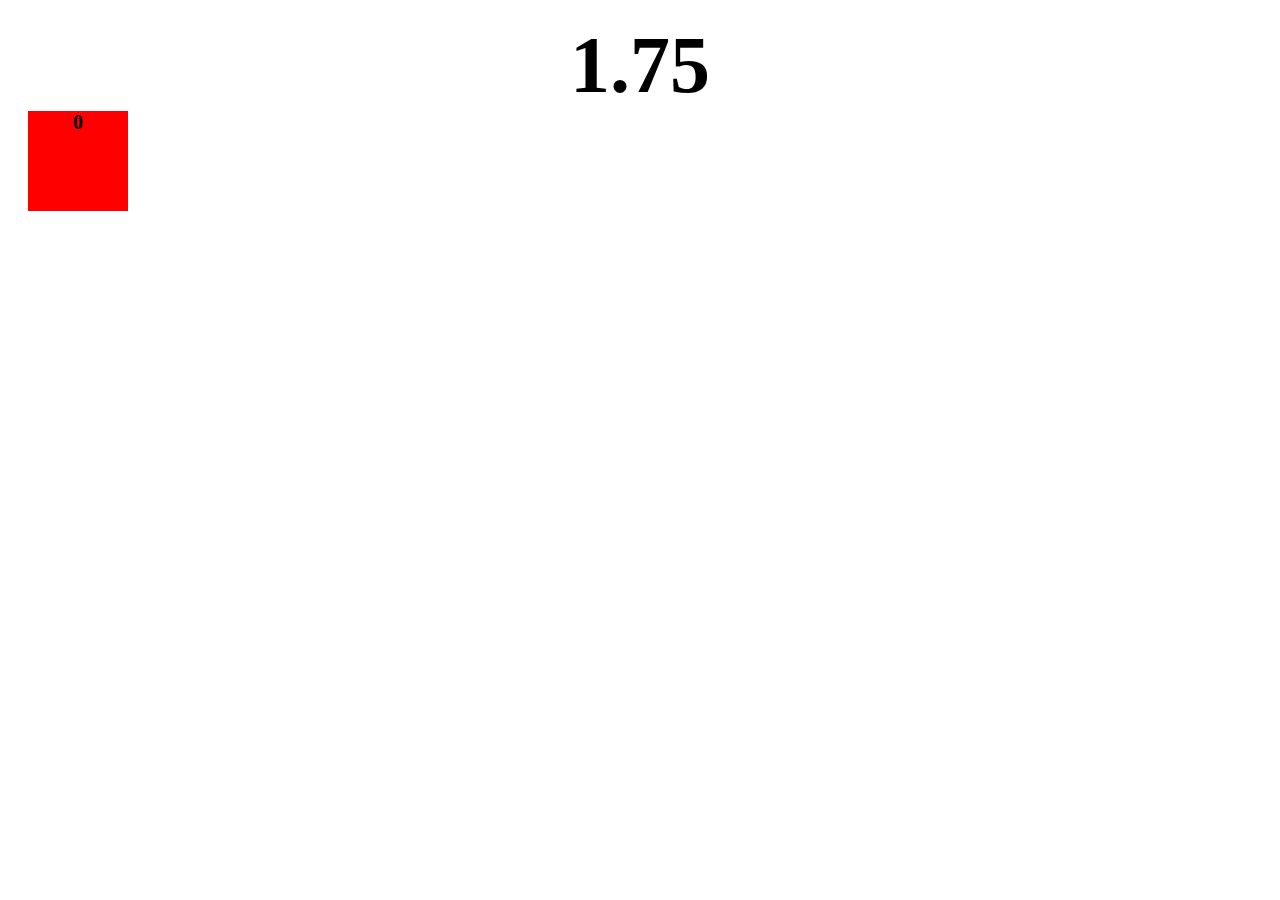
<file: count.html>
<!DOCTYPE html>
<html lang="en">

<head>
  <meta charset="UTF-8">
  <meta name="viewport" content="width=device-width, initial-scale=1.0">
  <title>CSS Demos</title>
  <script>
    document.addEventListener('DOMContentLoaded', function () {
      const target = document.getElementById('target');

      let num = 0.0
      const genNumber = () => {
        // target.style.setProperty("--num", num += 0.25);
        target.innerText = num += 0.25;
      };

      setInterval(genNumber, 100);
      setTimeout(genNumber);
    });
  </script>
  <style>
    @property --num {
      syntax: '<integer>';
      inherits: false;
      initial-value: 0;
    }



    #target {
      --num: 0;
      animation: counter 10s ease-in-out 1;
      font-size: 5rem;
      font-weight: bold;
      text-align: center;
      margin: 20px;
      counter-reset: mycount var(--num);
    }

    #target:after {
      display: block;
      font-size: 20px;
      width: 100px;
      height: 100px;
      background-color: red;
      content: counters(mycount, "");
    }
  </style>
</head>

<body>
  <div id="target">0</div>
</body>

</html>
</file>
